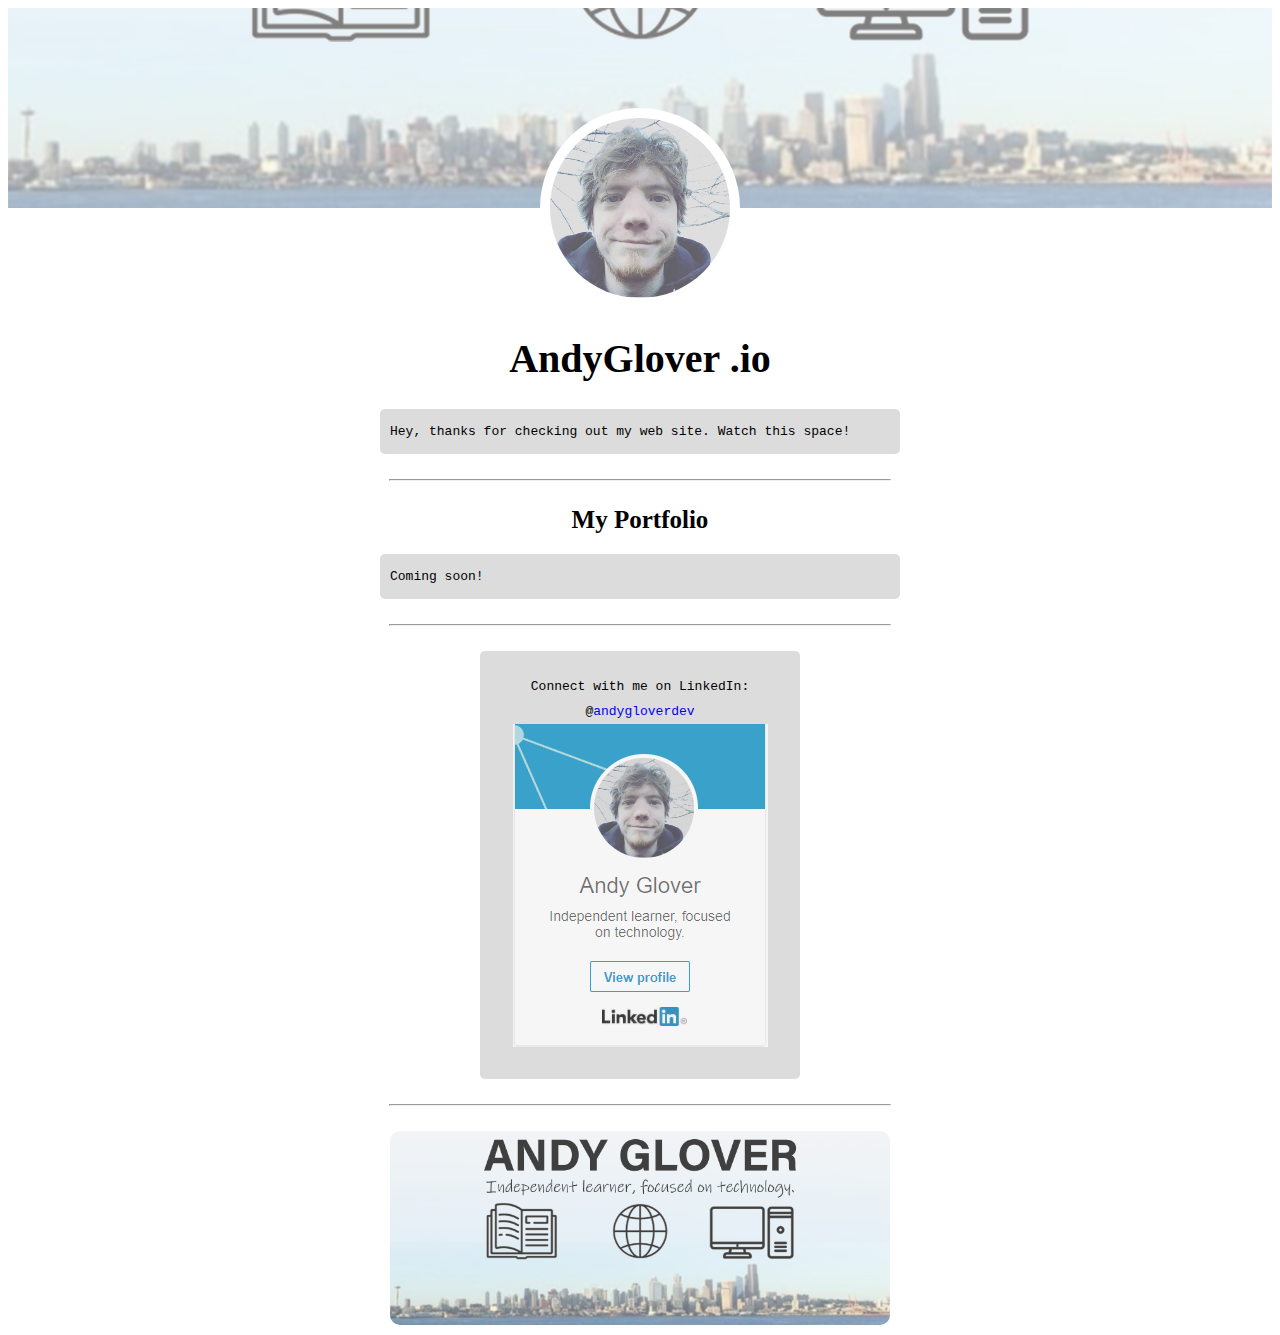
<file: index.html>
<!DOCTYPE html>
<html>
  <head>
    <title>Andy's Coding Projects</title>
    <link href="style.css" rel="stylesheet" type="text/css" />
  </head>
  <body>
    <div id="topbanner-container">
      <img id="topbanner" src="banner.png" />
    </div>
    <div id="portrait-container">
      <img class="imgfade" id="portrait" src="portrait.jpg" />
    </div>
    <h1>AndyGlover .io</h1>
    <div class="section" id="intro">
      Hey, thanks for checking out my web site. Watch this space!
    </div>
    <hr />
    <h2>My Portfolio</h2>
    <div class="section" id="projects">
      <!-- I'm currently building my portfolio, watch this space! -->
      Coming soon!
    </div>
    <hr />
    <!-- <h2>My Learning Plan</h2>
    <div class="section" id="techstack"> -->
    <!-- <p>Here are the technologies I plan to study and build into my portfolio in the future.</p>
        <img class="imgfade" src="techlogos.png" width="100%" />
        <ul>
            <li><b>HTML</b> - The backbone and structure of the web. Making sites accessible is as important as making them look good.</li><br />
            <li><b>CSS</b> - Visual design is crucial to a site's effectiveness, and CSS is the tool for it.</li><br />
            <li><b>JavaScript</b> - Interactivity and functionality turn static webpages into dynamic web applications.</li><br />
            <li><b>GitHub</b> - Version control is an indespensible utility for working on projects both independently and in teams. </li><br />
            <li><b>Sass</b> - Using a CSS preprocessor allows designers to take layouts to the next level.</li><br />
            <li><b>React</b> - An up and coming javascript framework for managing states of web interfaces.</li><br />
            <li><b>Bootstrap</b> - This CSS framework lets you do things!</li><br />
        </ul> -->
    <!-- </div>
    <hr /> -->
    <div class="section" id="foot">
      <p>
        Connect with me on LinkedIn:<br />
        @<a
          href="https://www.linkedin.com/in/andygloverdev/"
          alt="andygloverdev on LinkedIn"
          >andygloverdev</a
        ><br />
        <a href="https://www.linkedin.com/in/andygloverdev/"
          ><img class="imgfade" id="badge" src="linkedinbadge.png"
        /></a>
      </p>
    </div>
    <hr />
    <img class="imgfade" id="banner" src="banner.png" />
  </body>
</html>
</file>
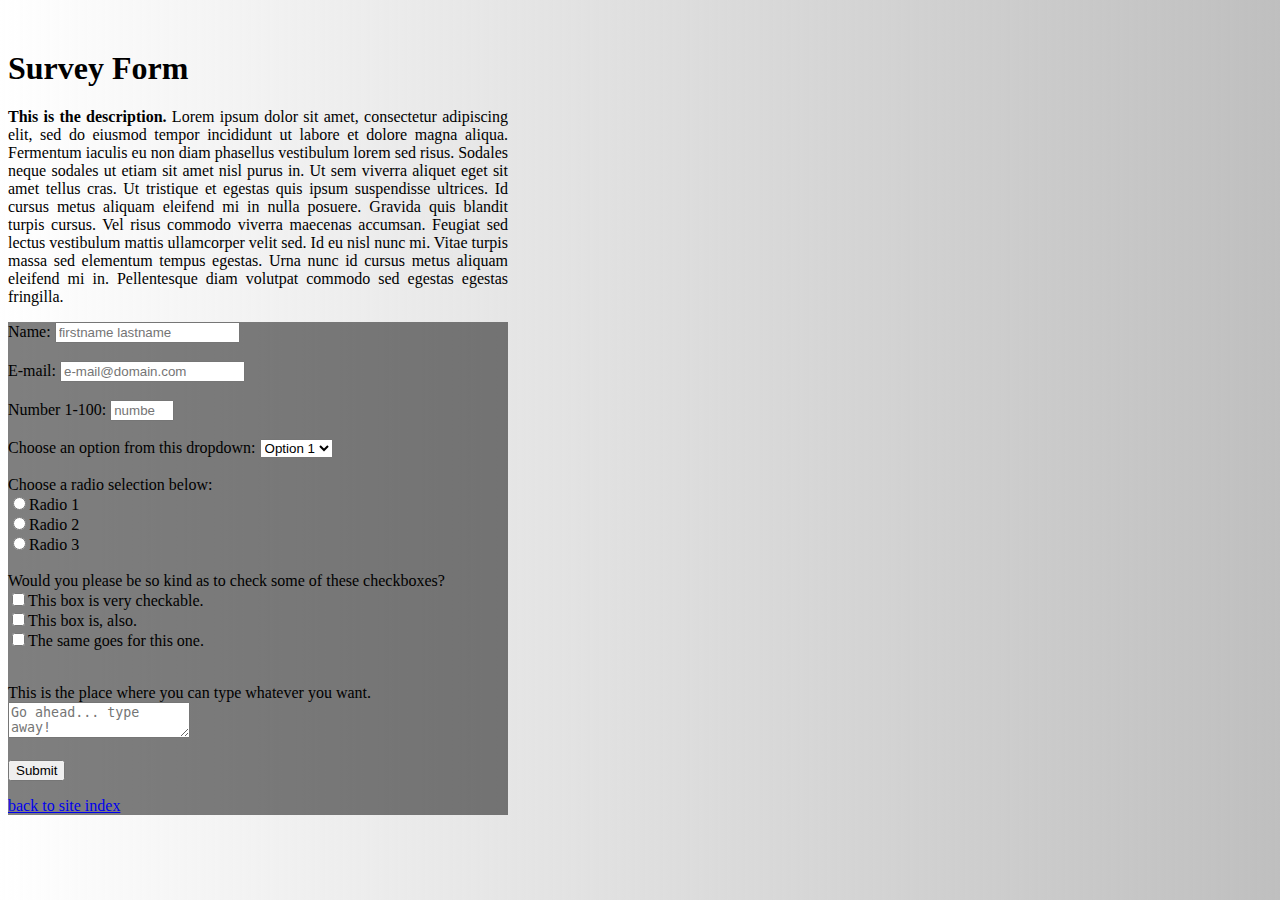
<file: freecodecamp/survey.html>
<!DOCTYPE html>

<html>
  <head>
    <title>Survey Form</title>
    <style>
      body { max-width: 500px; text-align: justify;
             background-image: linear-gradient(90deg, rgba(255, 255, 255, 0.8), rgba(0, 0, 0, 0.25) ),
                               url(https://i.imgur.com/ul2eP5p.jpg;); background-size: 100%; }
      #main{ margin-top: 50px; }
      #survey-form {
        background-color: rgba(0,0,0,0.5);
      }
    </style>
  </head>
  <body>
    <main id="main"><h1 id="title">Survey Form</h1>
    <p id="description"><strong>This is the description.</strong> Lorem ipsum dolor sit amet, consectetur adipiscing elit, sed do eiusmod tempor incididunt ut labore et dolore magna aliqua. Fermentum iaculis eu non diam phasellus vestibulum lorem sed risus. Sodales neque sodales ut etiam sit amet nisl purus in. Ut sem viverra aliquet eget sit amet tellus cras. Ut tristique et egestas quis ipsum suspendisse ultrices. Id cursus metus aliquam eleifend mi in nulla posuere. Gravida quis blandit turpis cursus. Vel risus commodo viverra maecenas accumsan. Feugiat sed lectus vestibulum mattis ullamcorper velit sed. Id eu nisl nunc mi. Vitae turpis massa sed elementum tempus egestas. Urna nunc id cursus metus aliquam eleifend mi in. Pellentesque diam volutpat commodo sed egestas egestas fringilla.</p>
    <form id="survey-form">
      <label id="name-label" for="name">Name: </label> 
        <input type="text" id="name" 
               placeholder="firstname lastname"
               required/><br />
      <br />
      <label id="email-label" for="email">E-mail: </label> 
        <input type="email" id="email" 
               placeholder="e-mail@domain.com"
               required/><br />
      <br />
      <label id="number-label" for="number">Number 1-100: </label> 
        <input type="number" id="number" min="1" max="100" 
               placeholder="number"
               required/><br />
      <br />
      <label id="dropdown-label" for="dropdown">Choose an option from this dropdown: </label>
        <select id="dropdown" required>
          <option value="option1">Option 1</option>
          <option value="option2">Option 2</option>
          <option value="option3">Option 3</option>
          <option value="option4">Option 4</option>
          <option value="option5">Option 5</option>
        </select><br />
          <br />
        <label id="radio-label" for="radios">Choose a radio selection below: </label><br />
          <label><input name="radios" type="radio" value="radio1" />Radio 1</label><br />
          <label><input name="radios" type="radio" value="radio2" />Radio 2</label><br />
          <label><input name="radios" type="radio" value="radio3" />Radio 3</label><br />
        <br />
      <label id="checkboxes-label" for="checkboxes">Would you please be so kind as to check some of these checkboxes?</label><br />
      <label><input name="checkboxes" value="box1" type="checkbox" />This box is very checkable.</label><br />
      <label><input name="checkboxes" value="box2" type="checkbox" />This box is, also.</label><br />
      <label><input name="checkboxes" value="box3" type="checkbox" />The same goes for this one.</label><br />
      <br />
      <label id="textarea-label" for="suggestionbox"><p>This is the place where you can type whatever you want.</label><br />
      <textarea id="suggestionbox" placeholder="Go ahead... type away!"></textarea><br />
      <br />
      <button type="submit" id="submit">Submit</button>
    </form>
    <footer><a href="index.html">back to site index</a></footer>
    </main>
    
    <script src='https://cdn.freecodecamp.org/testable-projects-fcc/v1/bundle.js'></script>
    <script id="rendered-js">const projectName = 'survey-form';</script>
    
  </body>
</html>
</file>
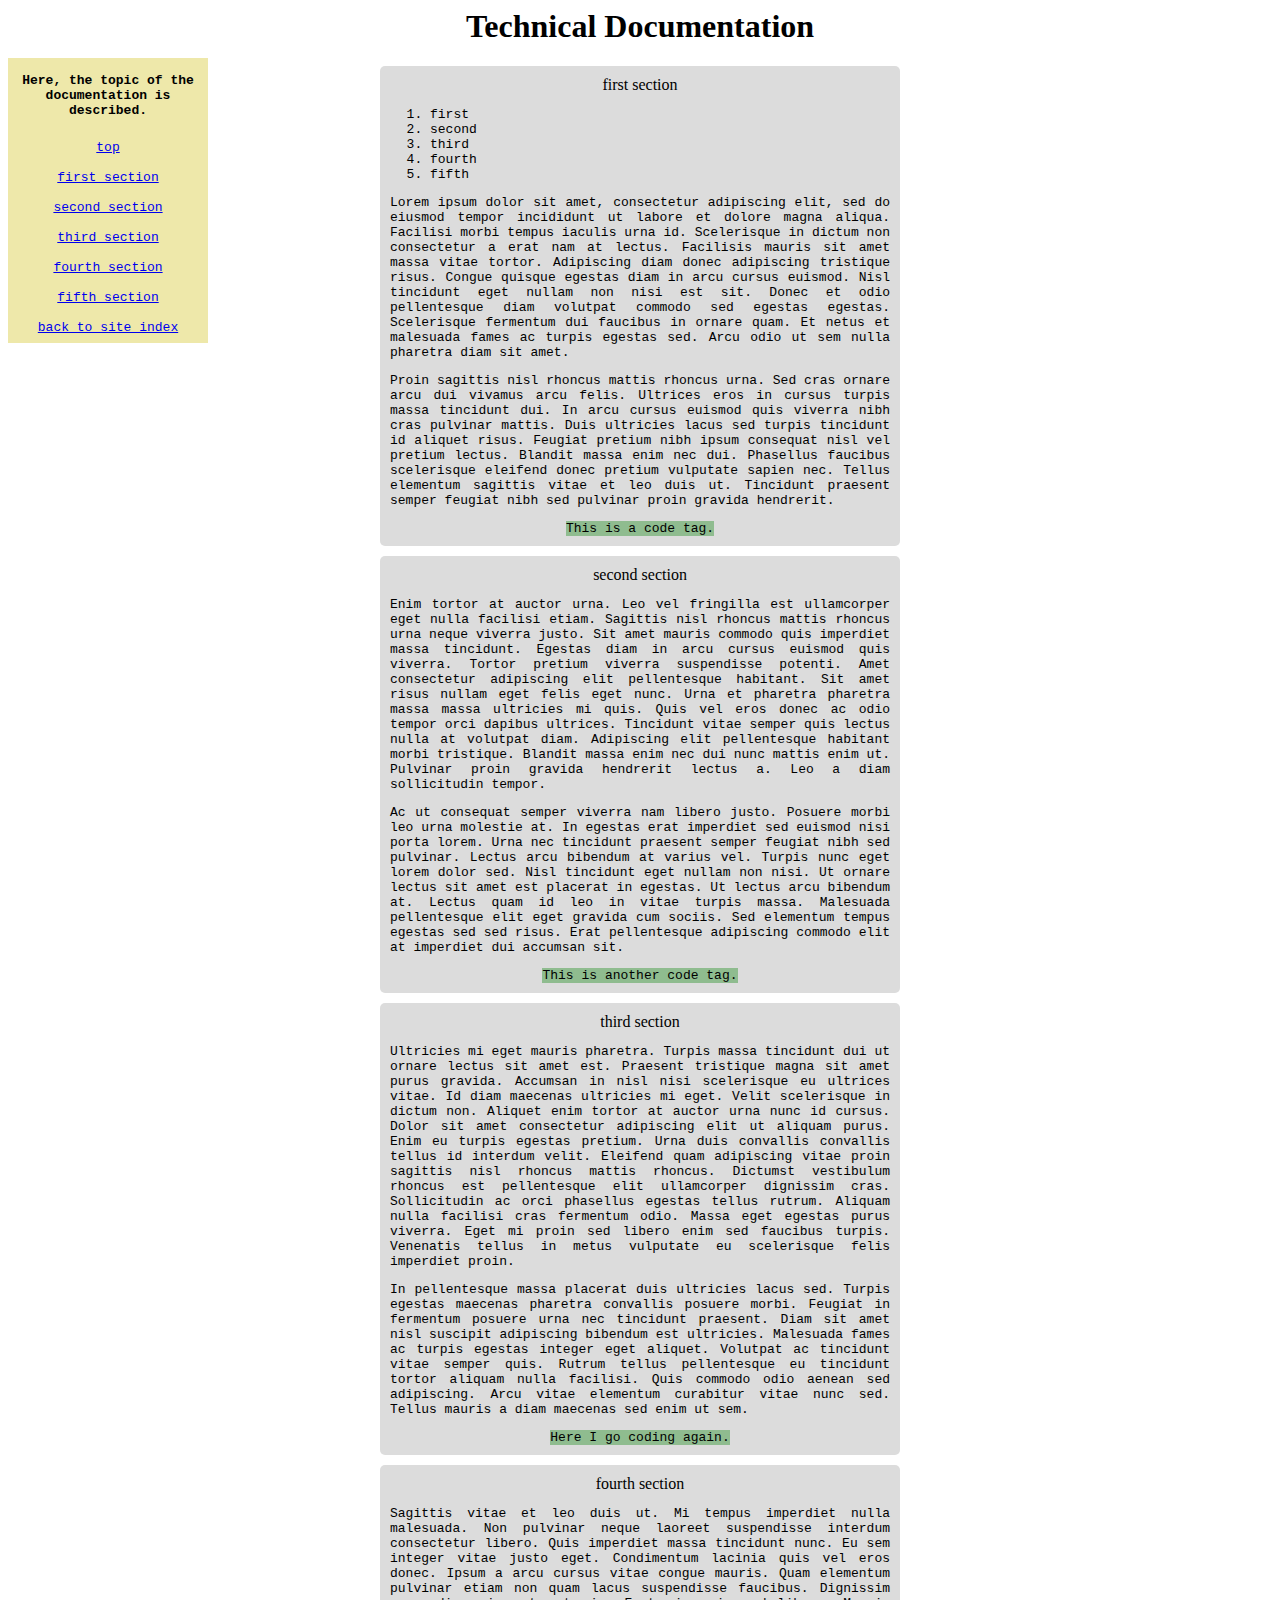
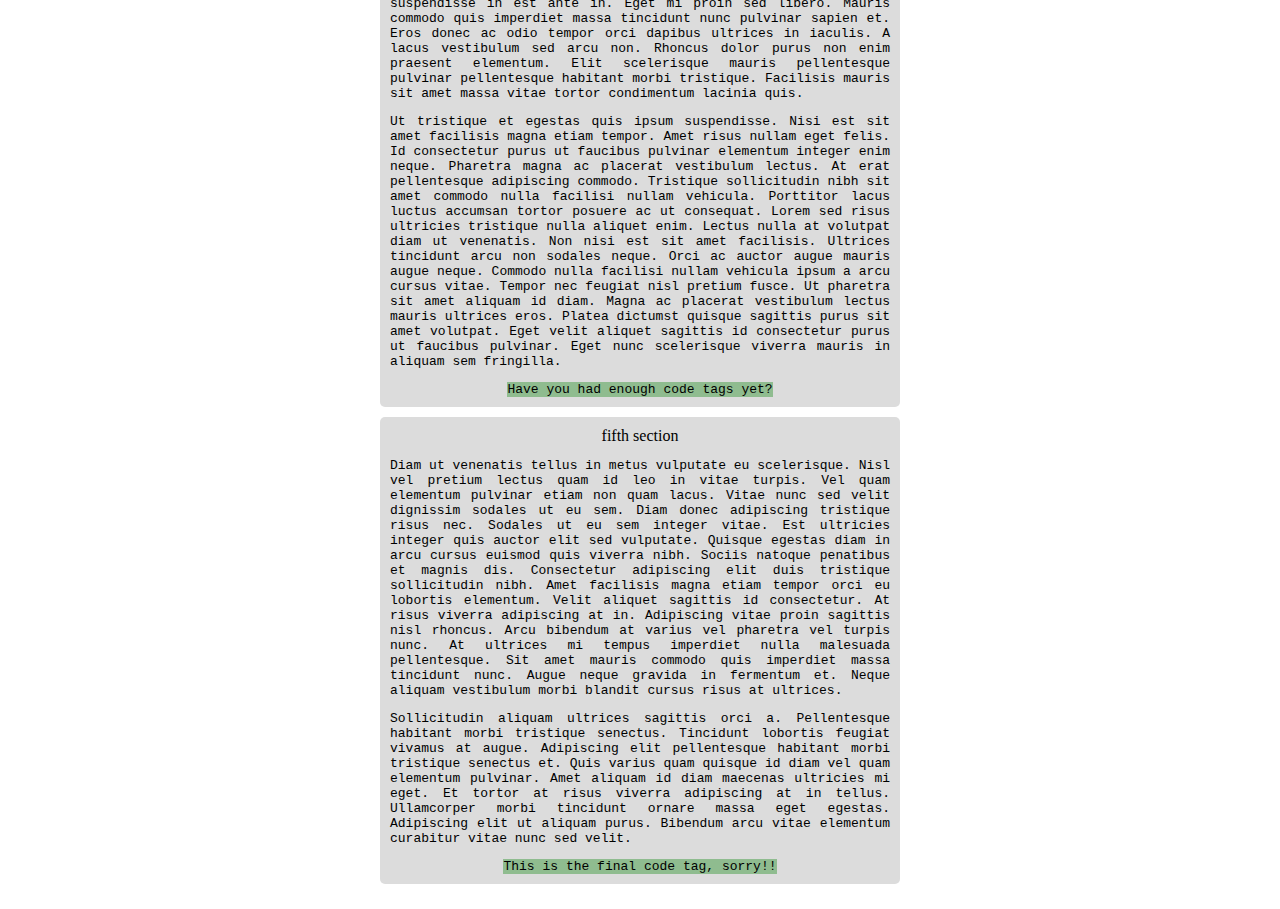
<file: freecodecamp/techdoc.html>
<style>body { text-align:center;}
  .main-section{ text-align:justify; width:500px; margin: 10px auto 10px; background-color: gainsboro; border-radius: 5px; padding: 10px; font-family: monospace;}
  .main-section header{ font-family: cursive;}
  section header { text-align: center; }
  ol {text-align: left;}
  code { background-color: darkseagreen;}
  .code-container { text-align: center; }
  nav { line-height: 30px; background-color:palegoldenrod; width:200px; position:fixed; margin-top: 50px; font-family: monospace;}
  nav header { font-weight: bold; line-height:15px; margin:15px auto 15px;}
  .nav-link { display: block; }
  @media ( max-width: 500px) { .main-section{background-color: red;} }
  </style>
<body>
<nav id="navbar"><header>Here, the topic of the documentation is described.</header>
  <a href="#" id="">top</a>
  <a class="nav-link" href="#first_section" id="">first section</a>
  <a class="nav-link" href="#second_section" id="">second section</a>
  <a class="nav-link" href="#third_section" id="">third section</a>
  <a class="nav-link" href="#fourth_section" id="">fourth section</a>
  <a class="nav-link" href="#fifth_section" id="">fifth section</a>
  <a href="index.html">back to site index</a>
</nav>
<main id="main-doc">
  <h1>Technical Documentation</h1>
  <section class="main-section" id="first_section">
    
    <header >first section</header>
    <ol><li>first</li><li>second</li><li>third</li><li>fourth</li><li>fifth</li></ol>
    <p>Lorem ipsum dolor sit amet, consectetur adipiscing elit, sed do eiusmod tempor incididunt ut labore et dolore magna aliqua. Facilisi morbi tempus iaculis urna id. Scelerisque in dictum non consectetur a erat nam at lectus. Facilisis mauris sit amet massa vitae tortor. Adipiscing diam donec adipiscing tristique risus. Congue quisque egestas diam in arcu cursus euismod. Nisl tincidunt eget nullam non nisi est sit. Donec et odio pellentesque diam volutpat commodo sed egestas egestas. Scelerisque fermentum dui faucibus in ornare quam. Et netus et malesuada fames ac turpis egestas sed. Arcu odio ut sem nulla pharetra diam sit amet.</p>
    <p>Proin sagittis nisl rhoncus mattis rhoncus urna. Sed cras ornare arcu dui vivamus arcu felis. Ultrices eros in cursus turpis massa tincidunt dui. In arcu cursus euismod quis viverra nibh cras pulvinar mattis. Duis ultricies lacus sed turpis tincidunt id aliquet risus. Feugiat pretium nibh ipsum consequat nisl vel pretium lectus. Blandit massa enim nec dui. Phasellus faucibus scelerisque eleifend donec pretium vulputate sapien nec. Tellus elementum sagittis vitae et leo duis ut. Tincidunt praesent semper feugiat nibh sed pulvinar proin gravida hendrerit.
</p>
    <div class="code-container"><code>This is a code tag.</code></div>
  </section>
  <section class="main-section" id="second_section">
    <header >second section</header>
    <p>Enim tortor at auctor urna. Leo vel fringilla est ullamcorper eget nulla facilisi etiam. Sagittis nisl rhoncus mattis rhoncus urna neque viverra justo. Sit amet mauris commodo quis imperdiet massa tincidunt. Egestas diam in arcu cursus euismod quis viverra. Tortor pretium viverra suspendisse potenti. Amet consectetur adipiscing elit pellentesque habitant. Sit amet risus nullam eget felis eget nunc. Urna et pharetra pharetra massa massa ultricies mi quis. Quis vel eros donec ac odio tempor orci dapibus ultrices. Tincidunt vitae semper quis lectus nulla at volutpat diam. Adipiscing elit pellentesque habitant morbi tristique. Blandit massa enim nec dui nunc mattis enim ut. Pulvinar proin gravida hendrerit lectus a. Leo a diam sollicitudin tempor.
</p>
    <p>Ac ut consequat semper viverra nam libero justo. Posuere morbi leo urna molestie at. In egestas erat imperdiet sed euismod nisi porta lorem. Urna nec tincidunt praesent semper feugiat nibh sed pulvinar. Lectus arcu bibendum at varius vel. Turpis nunc eget lorem dolor sed. Nisl tincidunt eget nullam non nisi. Ut ornare lectus sit amet est placerat in egestas. Ut lectus arcu bibendum at. Lectus quam id leo in vitae turpis massa. Malesuada pellentesque elit eget gravida cum sociis. Sed elementum tempus egestas sed sed risus. Erat pellentesque adipiscing commodo elit at imperdiet dui accumsan sit.
</p>
    <div class="code-container"><code>This is another code tag.</code></div>
  </section>
  <section class="main-section" id="third_section">
    <header >third section</header>
    <p>Ultricies mi eget mauris pharetra. Turpis massa tincidunt dui ut ornare lectus sit amet est. Praesent tristique magna sit amet purus gravida. Accumsan in nisl nisi scelerisque eu ultrices vitae. Id diam maecenas ultricies mi eget. Velit scelerisque in dictum non. Aliquet enim tortor at auctor urna nunc id cursus. Dolor sit amet consectetur adipiscing elit ut aliquam purus. Enim eu turpis egestas pretium. Urna duis convallis convallis tellus id interdum velit. Eleifend quam adipiscing vitae proin sagittis nisl rhoncus mattis rhoncus. Dictumst vestibulum rhoncus est pellentesque elit ullamcorper dignissim cras. Sollicitudin ac orci phasellus egestas tellus rutrum. Aliquam nulla facilisi cras fermentum odio. Massa eget egestas purus viverra. Eget mi proin sed libero enim sed faucibus turpis. Venenatis tellus in metus vulputate eu scelerisque felis imperdiet proin.
</p>
    <p>In pellentesque massa placerat duis ultricies lacus sed. Turpis egestas maecenas pharetra convallis posuere morbi. Feugiat in fermentum posuere urna nec tincidunt praesent. Diam sit amet nisl suscipit adipiscing bibendum est ultricies. Malesuada fames ac turpis egestas integer eget aliquet. Volutpat ac tincidunt vitae semper quis. Rutrum tellus pellentesque eu tincidunt tortor aliquam nulla facilisi. Quis commodo odio aenean sed adipiscing. Arcu vitae elementum curabitur vitae nunc sed. Tellus mauris a diam maecenas sed enim ut sem.
</p>
    <div class="code-container"><code>Here I go coding again.</code></div>
  </section>
  <section class="main-section" id="fourth_section">
    <header >fourth section</header>
    <p>Sagittis vitae et leo duis ut. Mi tempus imperdiet nulla malesuada. Non pulvinar neque laoreet suspendisse interdum consectetur libero. Quis imperdiet massa tincidunt nunc. Eu sem integer vitae justo eget. Condimentum lacinia quis vel eros donec. Ipsum a arcu cursus vitae congue mauris. Quam elementum pulvinar etiam non quam lacus suspendisse faucibus. Dignissim suspendisse in est ante in. Eget mi proin sed libero. Mauris commodo quis imperdiet massa tincidunt nunc pulvinar sapien et. Eros donec ac odio tempor orci dapibus ultrices in iaculis. A lacus vestibulum sed arcu non. Rhoncus dolor purus non enim praesent elementum. Elit scelerisque mauris pellentesque pulvinar pellentesque habitant morbi tristique. Facilisis mauris sit amet massa vitae tortor condimentum lacinia quis.
</p>
    <p>Ut tristique et egestas quis ipsum suspendisse. Nisi est sit amet facilisis magna etiam tempor. Amet risus nullam eget felis. Id consectetur purus ut faucibus pulvinar elementum integer enim neque. Pharetra magna ac placerat vestibulum lectus. At erat pellentesque adipiscing commodo. Tristique sollicitudin nibh sit amet commodo nulla facilisi nullam vehicula. Porttitor lacus luctus accumsan tortor posuere ac ut consequat. Lorem sed risus ultricies tristique nulla aliquet enim. Lectus nulla at volutpat diam ut venenatis. Non nisi est sit amet facilisis. Ultrices tincidunt arcu non sodales neque. Orci ac auctor augue mauris augue neque. Commodo nulla facilisi nullam vehicula ipsum a arcu cursus vitae. Tempor nec feugiat nisl pretium fusce. Ut pharetra sit amet aliquam id diam. Magna ac placerat vestibulum lectus mauris ultrices eros. Platea dictumst quisque sagittis purus sit amet volutpat. Eget velit aliquet sagittis id consectetur purus ut faucibus pulvinar. Eget nunc scelerisque viverra mauris in aliquam sem fringilla.
</p>
    <div class="code-container"><code>Have you had enough code tags yet?</code></div>
  </section>
  <section class="main-section" id="fifth_section">
    <header >fifth section</header>
    <p>Diam ut venenatis tellus in metus vulputate eu scelerisque. Nisl vel pretium lectus quam id leo in vitae turpis. Vel quam elementum pulvinar etiam non quam lacus. Vitae nunc sed velit dignissim sodales ut eu sem. Diam donec adipiscing tristique risus nec. Sodales ut eu sem integer vitae. Est ultricies integer quis auctor elit sed vulputate. Quisque egestas diam in arcu cursus euismod quis viverra nibh. Sociis natoque penatibus et magnis dis. Consectetur adipiscing elit duis tristique sollicitudin nibh. Amet facilisis magna etiam tempor orci eu lobortis elementum. Velit aliquet sagittis id consectetur. At risus viverra adipiscing at in. Adipiscing vitae proin sagittis nisl rhoncus. Arcu bibendum at varius vel pharetra vel turpis nunc. At ultrices mi tempus imperdiet nulla malesuada pellentesque. Sit amet mauris commodo quis imperdiet massa tincidunt nunc. Augue neque gravida in fermentum et. Neque aliquam vestibulum morbi blandit cursus risus at ultrices.
</p>
    <p>Sollicitudin aliquam ultrices sagittis orci a. Pellentesque habitant morbi tristique senectus. Tincidunt lobortis feugiat vivamus at augue. Adipiscing elit pellentesque habitant morbi tristique senectus et. Quis varius quam quisque id diam vel quam elementum pulvinar. Amet aliquam id diam maecenas ultricies mi eget. Et tortor at risus viverra adipiscing at in tellus. Ullamcorper morbi tincidunt ornare massa eget egestas. Adipiscing elit ut aliquam purus. Bibendum arcu vitae elementum curabitur vitae nunc sed velit.</p>
    <div class="code-container"><code>This is the final code tag, sorry!!</code></div>
  </section>
</main>
<!--   #steps-todo{ }
    #steps-completed{ text-decoration: line-through; }-->
  <!--<div id="steps-completed">User Story #1: I can see a main element with a corresponding id="main-doc", which contains the page's main content (technical documentation).
User Story #2: Within the #main-doc element, I can see several section elements, each with a class of main-section. There should be a minimum of 5.
User Story #3: The first element within each .main-section should be a header element which contains text that describes the topic of that section.
User Story #4: Each section element with the class of main-section should also have an id that corresponds with the text of each header contained within it. Any spaces should be replaced with underscores (e.g. The section that contains the header "JavaScript and Java" should have a corresponding id="JavaScript_and_Java").
User Story #5: The .main-section elements should contain at least 10 p elements total (not each).
User Story #6: The .main-section elements should contain at least 5 code elements total (not each).
User Story #7: The .main-section elements should contain at least 5 li items total (not each).
User Story #8: I can see a nav element with a corresponding id="navbar".
User Story #9: The navbar element should contain one header element which contains text that describes the topic of the technical documentation.
User Story #10: Additionally, the navbar should contain link (a) elements with the class of nav-link. There should be one for every element with the class main-section.
User Story #11: The header element in the navbar must come before any link (a) elements in the navbar.
User Story #12: Each element with the class of nav-link should contain text that corresponds to the header text within each section (e.g. if you have a "Hello world" section/header, your navbar should have an element which contains the text "Hello world").
User Story #13: When I click on a navbar element, the page should navigate to the corresponding section of the main-doc element (e.g. If I click on a nav-link element that contains the text "Hello world", the page navigates to a section element that has that id and contains the corresponding header.
  User Story #14: On regular sized devices (laptops, desktops), the element with id="navbar" should be shown on the left side of the screen and should always be visible to the user.

User Story #15: My Technical Documentation page should use at least one media query.
</div>
<div id="steps-todo"></div>-->

  <script src='https://cdn.freecodecamp.org/testable-projects-fcc/v1/bundle.js'></script>
      <script id="rendered-js" >
const projectName = 'technical-docs-page';
    </script>  
</body>
</file>
<file: style.css>
﻿a {
    text-decoration: none;
}

ul {
    text-align: left;
}

.imgfade {
    opacity: 0.75;
}

    .imgfade:hover {
    opacity: 1;
}

h1 {
    font-family: fantasy;
    font-size: 40px;
}

h2 {
    font-family: cursive;
    font-size: 25px;
}

a:hover {
    text-decoration: underline;
    font-weight: bold;
}

body {
    font-family: monospace;
    text-align: center;
}

hr {
    margin: 25px auto 25px;
    width: 500px;
}

#banner {
    width: 500px;
    border-radius: 10px;
}

#foot {
    text-align: center;
    margin-top: 10px;
    width: 300px;
}

.section {
    width: 500px;
    margin: 0 auto;
    background-color: gainsboro;
    padding: 10px;
    border-radius: 5px;
    line-height: 25px;
    text-align: justify;
}

#topbanner-container {
    position: relative;
    top: 0;
    height: 200px;
    overflow: hidden;
    vertical-align: bottom;
    margin-bottom: -100px;
}

#topbanner {
    width: 100%;
    position: absolute;
    bottom: 0;
    transform: translateX(-50%);
    opacity: 0.5;
}

#portrait-container {
    margin: 0 auto;
    position: relative;
    background-color: white;
    width: 200px;
    height: 200px;
    border-radius: 50%;
}

#portrait {
    position: absolute;
    margin: auto;
    top: 0;
    left: 0;
    right: 0;
    bottom: 0;
    width: 90%;
    height: 90%;
    border-radius: 50%;
}
</file>
